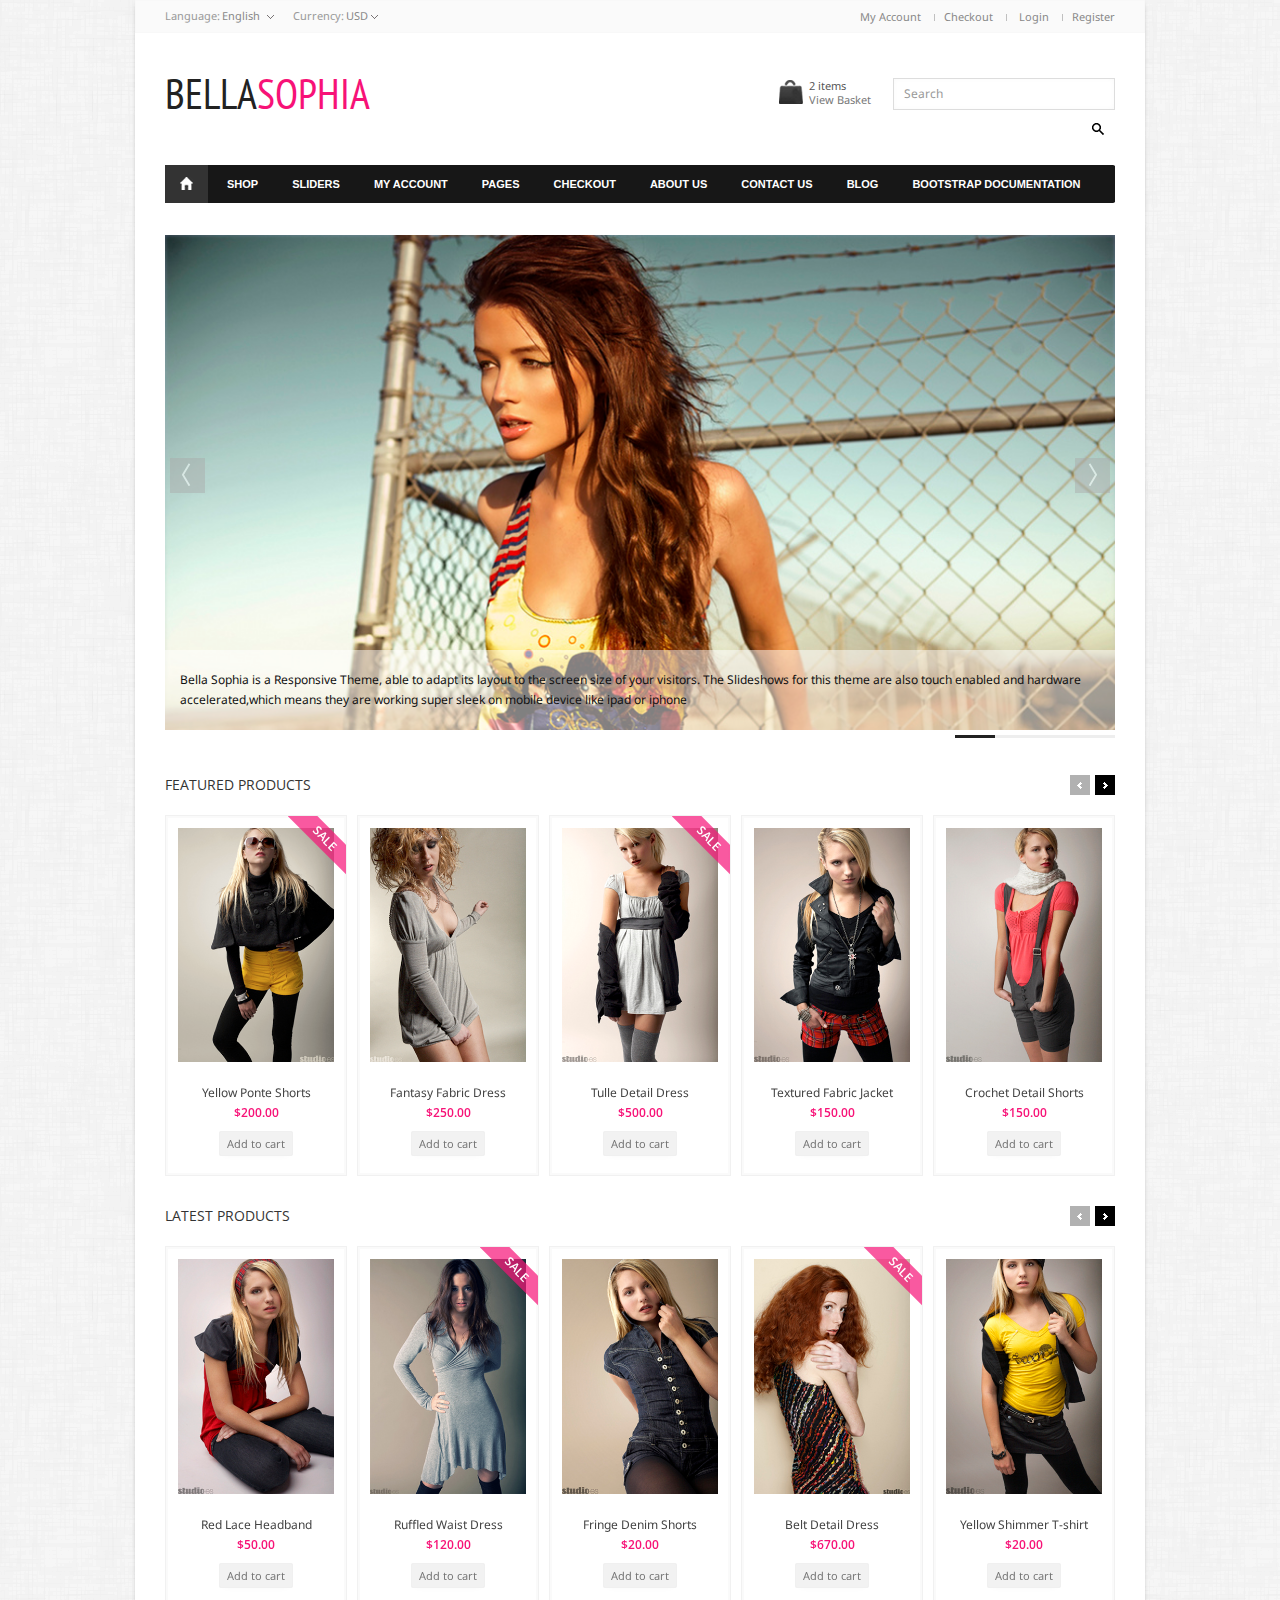
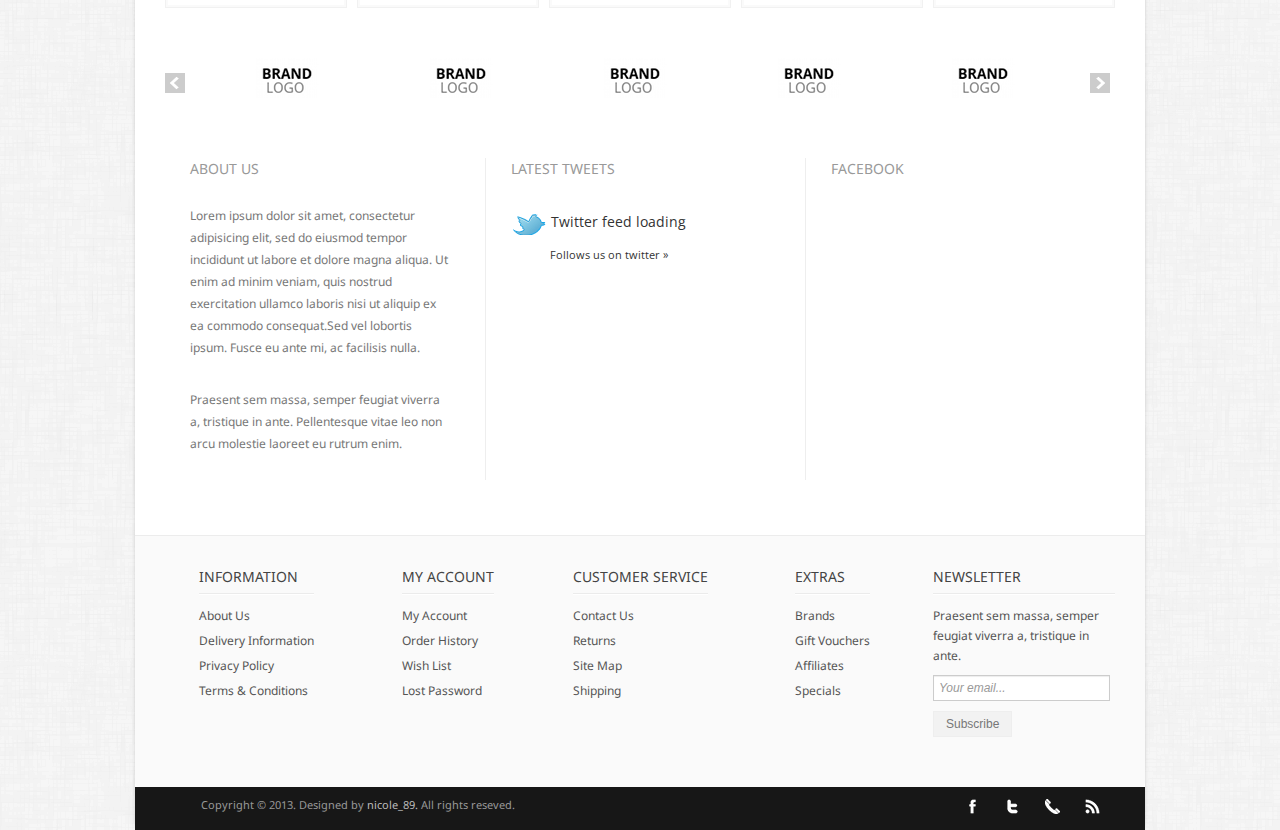
<file: estore/web-app/index.html>
<!doctype html>
<html>
    <head>
	    <meta http-equiv="content-type" content="text/html; charset=UTF-8">
		<meta name="viewport" content="width=device-width, initial-scale=1.0">
		<link rel="stylesheet" type="text/css" href="css/bootstrap.css">
		<link rel="stylesheet" type="text/css" href="css/style.css">
		<link rel="stylesheet" type="text/css" href="css/default.css">
		<link href='css/carousel.css' rel='stylesheet' type='text/css'/>
		<link href='css/flexslider_carousel.css' rel='stylesheet' type='text/css'/>
		<!--[if lt IE 9]>
			<link rel="stylesheet" type="text/css" href="css/ie.css">
		<![endif]-->
		<!-- script type="text/javascript" src="https://getfirebug.com/firebug-lite-debug.js"></script -->	
	    <title>Bella Sophia</title>
	</head>
<body>
	<div class="page-container container">
 			<div class="shop-links container">
				<div class="row">
					<!-- Top Left Div Starts-->
					<div class="span7">
						<!-- Language Div Starts-->
						<div class="language">
							<form enctype="multipart/form-data" method="post">
							<div id="dk_container_language_drop" class="dk_container dk_theme_default" >
								<span class="lang-color">Language:</span>
								<a class="dk_toggle" > 
									<span class="dk_label">English	</span>
								</a>
								<div class="dk_options">
									<ul class="dk_options_inner">
										<li class=""><a data-dk-dropdown-value="ro"> Romanian</a></li>
										<li class="dk_option_current"><a data-dk-dropdown-value="en"> English</a></li>
									</ul>
								</div>
							</div>
							<select id="language_drop" class="drop" title="Language" style="display: none;">
								<option value="ro"> Romanian</option>
								<option selected="selected" value="en"> English</option>
							</select>		
								<input type="hidden" value="" name="language_code">
								<input type="hidden" value="" name="redirect">
							</form>
						</div>
						<!-- Language Div Ends -->
						
						<!-- Currency Div Starts-->
						<div class="currency">
							<form enctype="multipart/form-data" method="post">
								<div id="dk_container_currency_drop" class="dk_container dk_theme_default">
									<span class="curen-color">Currency:</span>
									<a class="dk_toggle" >
									<span class="dk_label">USD</span></a>
									<div class="dk_options">
										<ul class="dk_options_inner">
											<li class=""><a data-dk-dropdown-value="EUR">€</a></li>
											<li class=""><a data-dk-dropdown-value="GBP">£</a></li>
											<li class="dk_option_current"><a data-dk-dropdown-value="USD">$</a></li>
										</ul>
									</div>
								</div>
								<select id="currency_drop" class="drop" title="Currency" style="display: none;">
									<option title="Euro" value="EUR">€</option>
									<option title="Pound Sterling" value="GBP">£</option>
									<option selected="selected" value="USD" title="US Dollar">$</option>
								</select>
								<input type="hidden" value="" name="currency_code">
								<input type="hidden" value="" name="redirect">
							</form>
						</div>					
						<!-- Currency Div Ends-->
					</div>
					<!-- Top Left Div Ends-->
					
					<!-- Top Right Div Starts-->
					<div class="span8">
						<div class="welcome">
							<a href="account.html">My Account</a> 
								<span class="separator-links">  </span><a href="checkout.html">Checkout</a>
								<span class="separator-links">  </span> <a href="account.html">Login</a> 
								<span class="separator-links">  </span><a href="account.html">Register</a>
						</div>
					</div>
					<!-- Top Right Div Ends-->
				</div>
			</div>
		
	<div class="container header">	
		<div class="row">
		    <div class="span9">
			    <div class="logo">
				    <a href="index.html">Bella<span>Sophia</span></a>
				</div>
			</div>
			<div class="span6 cart-search">
						<div class="cart dropdown">	
							<span class="image-bag"><img alt="cart empty" src="images/bag011.png"> </span>
							<a href="cart.html" class="dropdown-toggle" data-toggle="dropdown"><span class="cart-price">  2 items</span> <span class="view-basket">View Basket</span></a>
							<div class="cart-info dropdown-menu">
								<table class="table">
									<thead>
									</thead>
									<tbody>
										<tr>
											<td class="image"><img alt="IMAGE" src="products/cart3.jpg"></td>
											<td class="name"><a href="product.html">Dress</a></td>
											<td class="quantity">x&nbsp;1</td>
											<td class="total">$130.00</td>
											<td class="remove"><img src="images/remove-small.png" alt="Remove" title="Remove"></td>											
										</tr>
										<tr>
											<td class="image"><img alt="IMAGE" src="products/cart1.jpg"></td>
											<td class="name"><a href="product.html">Shorts</a></td>
											<td class="quantity">x&nbsp;2</td>
											<td class="total">$240.00</td>
											<td class="remove"><img src="images/remove-small.png" alt="Remove" title="Remove"></td>											
										</tr>
									</tbody>								
								</table>
							<div class="cart-total">
								<table>
									<tbody>
										<tr>
										<td><b>Sub-Total:</b></td>
										<td>$370.00</td>
										</tr>
										<tr>
										<td><b>Total:</b></td>
										<td>$370.00</td>
										</tr>
									</tbody>
								</table>
								<div class="checkout"><a href="cart.html">View Cart</a> | <a href="checkout.html">Checkout</a></div>
							</div>
							</div> 	
															
						</div>	
						<div id="search">
							<input type="text" placeholder="Search" name="filter_name">
							<div class="button-search"></div>
						</div>
			</div>
		</div>
		
	</div>

    <div class="container menu">
		<div class="row">
		    <div class="span15">
                <div class="navbar">
                    <div class="navbar-inner">
						<a class="btn btn-navbar" data-toggle="collapse" data-target=".navbar-responsive-collapse">
							<span class="icon-bar"></span>
							<span class="icon-bar"></span>
							<span class="icon-bar"></span>
						</a>
					<div class="nav-collapse collapse navbar-responsive-collapse">
                    <ul class="nav">		
						<li class="home"><a href="index.html"><img alt="home" src="images/home.png"></a></li>	
                        <li><a href="category.html">Shop</a></li>
						<li class="dropdown" ><a class="dropdown-toggle" data-toggle="dropdown" href="#">Sliders</a>
							<ul class="dropdown-menu">
								<li><a href="bootstrap-carousel.html">Bootstrap Carousel</a></li>
								<li><a href="elastic-slider.html">Elastic Slider</a></li>
								<li><a href="index.html">Nivo Slider</a></li>
								<li><a href="slice-box.html">Slicebox</a></li>
								<li><a href="flexslider.html">Flexslider</a></li>
							</ul>
						</li>
						<li><a href="account.html">My Account</a></li>
						<li class="dropdown" ><a class="dropdown-toggle" data-toggle="dropdown" href="#">Pages</a>
							<ul class="dropdown-menu">
								<li><a href="product.html">Product Page</a></li>
								<li><a href="blog-post.html">Blog Single Post </a></li>
								<li><a href="cart.html">Shopping Cart</a></li>
								<li><a href="site-map.html">Site Map</a></li>
								<li><a href="404.html">404 Error Page</a></li>
								<li><a href="forgot-password.html">Lost Password</a></li>
								<li><a href="search.html">Search</a></li>
							</ul>
						</li>						
						<li><a href="checkout.html">Checkout</a></li>
						<li><a href="about.html">About Us</a></li>
						<li><a href="contact.html">Contact Us</a></li>
						<li><a href="blog.html">Blog</a></li>
						<li><a href="docs/index.html">Bootstrap Documentation</a></li>
					</ul>
					</div><!-- /collapse -->
                    </div><!-- /navbar-inner -->
					</div><!-- /navbar -->
                </div><!-- /span -->
		</div><!-- /row -->
    </div>
	
    <div class="container">
		<div class="row">
		    <div class="span15">
			<div class="slideshow">
				<div class="slider-wrapper theme-default">
					<div id="slider" class="nivoSlider">
						<a href="#"><img src="images/slider_1.jpg" data-thumb="images/slider_1.jpg" alt="" title="Bella Sophia is a Responsive Theme, able to adapt its layout to the screen size of your visitors.
									The Slideshows for this theme are also touch enabled and hardware accelerated,which means they are working super sleek on mobile device like ipad or iphone " /></a>
						<img src="images/slider_2.jpg" data-thumb="images/slider_2.jpg" alt="" title="Bella Sophia is Fully Responsive eCommerce HTML Template based on Twitter Bootstrap. Bella Sophia contains 20+ HTML Files that can be use for fashion store, boutique, clothes store or similar websites" />
						<img src="images/slider_3.jpg" data-thumb="images/slider_3.jpg" alt="" title="#htmlcaption" />
						<img src="images/slider_4.jpg" data-thumb="images/slider_4.jpg" alt="" title="Bella Sophia is Fully Responsive eCommerce HTML Template based on Twitter Bootstrap. Bella Sophia contains 20+ HTML Files that can be use for fashion store, boutique, clothes store or similar websites" />
					</div>
					<div id="htmlcaption" class="nivo-html-caption">
						Bella Sophia comes with 5 homepage sliders: Elastic Slider, Nivo Slider, Slicebox, Flexslider and Bootstrap Carousel.
						Bella Sophia looks and works great on mobile phones, tables and desktop screens providing a better mobile shopping experience. 
					</div>
				</div>
			</div>
			</div>
		</div>
		
		
		<div class="row">
		    <div class="span15">
				<h2 class="box-heading">Featured Products</h2>
			</div>
	
		</div>
		
		<div class="row">	
		  <div class="flexslider_carousel featured_carousel">
          <ul class="slides">
            <li>
		    <div class="span3">
			<div class="product-border">
			    <div class="product">
					<div class="product_sale"><div>Sale</div></div>
				    <a href="product.html"><img alt="bag" src="products/belaprod.jpg"></a>
					<div class="name">
				    <a href="#">Yellow Ponte Shorts</a>
				    </div>
				    <div class="price">
				    <p>$200.00</p>
				    </div>
				    <div class="addcart">
						<a href="#">Add to cart</a>
					</div>
				</div>
			</div>
			</div>
 		    </li>
			
		    <li>
		    <div class="span3">
			<div class="product-border">
			    <div class="product">
				    <a href="product.html"><img alt="cream" src="products/belaprod1.jpg"></a>
				    <div class="name">
				    <a href="#">Fantasy Fabric Dress</a>
				    </div>
				    <div class="price">
				    <p>$250.00</p>
				    </div>	
				    <div class="addcart">
						<a href="#">Add to cart</a>
					</div>
				</div>	
			</div>
			</div>	
 		    </li>
			
		    <li>
		    <div class="span3">
			<div class="product-border">
			    <div class="product">
					<div class="product_sale"><div>Sale</div></div>
				    <a href="product.html"><img alt="bag1" src="products/belaprod2.jpg"></a>
					<div class="name">
				    <a href="#">Tulle Detail Dress</a>
				    </div>
				    <div class="price">
				    <p>$500.00</p>
				    </div>
				    <div class="addcart">
						<a href="#">Add to cart</a>
					</div>
				</div>	
			</div>
			</div>	
 		    </li>
			
		    <li>
		    <div class="span3">
			<div class="product-border">
			    <div class="product">
				    <a href="product.html"><img alt="tablet" src="products/belaprod3.jpg"></a>
				    <div class="name">
				    <a href="#">Textured Fabric Jacket</a>
				    </div>
				    <div class="price">
				    <p>$150.00</p>
				    </div>
				    <div class="addcart">
						<a href="#">Add to cart</a>
					</div>
				</div>	
			</div>	
			</div>
 		    </li>
			
		    <li>
			<div class="span3">
			<div class="product-border">
			    <div class="product">
				    <a href="product.html"><img alt="tablet" src="products/belaprod8.jpg"></a>
				    <div class="name">
				    <a href="#"> Crochet Detail Shorts</a>
				    </div>
				    <div class="price">
				    <p>$150.00</p>
				    </div>
				    <div class="addcart">
						<a href="#">Add to cart</a>
					</div>
				</div>	
			</div>
			</div>		
 		    </li>
 		    

            <li>
		    <div class="span3">
			<div class="product-border">
			    <div class="product">
				    <a href="product.html"><img alt="headphones" src="products/belaprod5.jpg"></a>
				    <div class="name">
				    <a href="#">Red Lace Headband</a>
				    </div>
				    <div class="price">
				    <p>$50.00</p>
				    </div>	
				    <div class="addcart">
						<a href="#">Add to cart</a>
					</div>	
				</div>
			</div>
			</div>
 		    </li>
			
		    <li>
		    <div class="span3">
			<div class="product-border">
			    <div class="product">
					<div class="product_sale"><div>Sale</div></div>
				    <a href="product.html"><img alt="bag2" src="products/belaprod6.jpg"></a>
				    <div class="name">
				    <a href="#">Ruffled Waist Dress</a>
				    </div>
				    <div class="price">
				    <p>$120.00</p>
				    </div>	
				    <div class="addcart">
						<a href="#">Add to cart</a>
					</div>
				</div>			
			</div>	
			</div>		
 		    </li>
			
		    <li>
		    <div class="span3">
			<div class="product-border">
			    <div class="product">
				    <a href="product.html"><img alt="cream" src="products/belaprod7.jpg"></a>
				    <div class="name">
				    <a href="#">Fringe Denim Shorts</a>
				    </div>
				    <div class="price">
				    <p>$20.00</p>
				    </div>
				    <div class="addcart">
						<a href="#">Add to cart</a>
					</div>
				</div>			
			</div>
			</div>		
 		    </li>
			
		    <li>
		    <div class="span3">
			<div class="product-border">
			    <div class="product">
					<div class="product_sale"><div>Sale</div></div>
				    <a href="product.html"><img alt="watch" src="products/belaprod4.jpg"></a>
				    <div class="name">
				    <a href="#">Belt Detail Dress</a>
				    </div>
				    <div class="price">
				    <p>$670.00</p>
				    </div>	
				    <div class="addcart">
						<a href="#">Add to cart</a>
					</div>
				</div>				
			</div>
			</div>
 		    </li>
			
		    <li>
			<div class="span3">
			<div class="product-border">
			    <div class="product">
				    <a href="product.html"><img alt="cream" src="products/belaprod9.jpg"></a>
				    <div class="name">
				    <a href="#">Yellow  Shimmer T-shirt</a>
				    </div>
				    <div class="price">
				    <p>$20.00</p>
				    </div>
				    <div class="addcart">
						<a href="#">Add to cart</a>
					</div>
				</div>			
			</div>	
			</div>		
 		    </li>
 		    </ul>
 		 </div> 
		</div>
		
		<div class="row latest">
		    <div class="span15">
				<h2 class="box-heading">Latest Products</h2>
			</div>	
		</div>	

		<div class="row">	
		  <div class="flexslider_carousel featured_carousel">
          <ul class="slides">
          
            <li>
		    <div class="span3">
			<div class="product-border">
			    <div class="product">
				    <a href="product.html"><img alt="headphones" src="products/belaprod5.jpg"></a>
				    <div class="name">
				    <a href="#">Red Lace Headband</a>
				    </div>
				    <div class="price">
				    <p>$50.00</p>
				    </div>	
				    <div class="addcart">
						<a href="#">Add to cart</a>
					</div>	
				</div>
			</div>
			</div>
 		    </li>
			
		    <li>
		    <div class="span3">
			<div class="product-border">
			    <div class="product">
					<div class="product_sale"><div>Sale</div></div>
				    <a href="product.html"><img alt="bag2" src="products/belaprod6.jpg"></a>
				    <div class="name">
				    <a href="#">Ruffled Waist Dress</a>
				    </div>
				    <div class="price">
				    <p>$120.00</p>
				    </div>	
				    <div class="addcart">
						<a href="#">Add to cart</a>
					</div>
				</div>			
			</div>	
			</div>		
 		    </li>
			
		    <li>
		    <div class="span3">
			<div class="product-border">
			    <div class="product">
				    <a href="product.html"><img alt="cream" src="products/belaprod7.jpg"></a>
				    <div class="name">
				    <a href="#">Fringe Denim Shorts</a>
				    </div>
				    <div class="price">
				    <p>$20.00</p>
				    </div>
				    <div class="addcart">
						<a href="#">Add to cart</a>
					</div>
				</div>			
			</div>
			</div>		
 		    </li>
			
		    <li>
		    <div class="span3">
			<div class="product-border">
			    <div class="product">
					<div class="product_sale"><div>Sale</div></div>
				    <a href="product.html"><img alt="watch" src="products/belaprod4.jpg"></a>
				    <div class="name">
				    <a href="#">Belt Detail Dress</a>
				    </div>
				    <div class="price">
				    <p>$670.00</p>
				    </div>	
				    <div class="addcart">
						<a href="#">Add to cart</a>
					</div>
				</div>				
			</div>
			</div>
 		    </li>
			
		    <li>
			<div class="span3">
			<div class="product-border">
			    <div class="product">
				    <a href="product.html"><img alt="cream" src="products/belaprod9.jpg"></a>
				    <div class="name">
				    <a href="#">Yellow  Shimmer T-shirt</a>
				    </div>
				    <div class="price">
				    <p>$20.00</p>
				    </div>
				    <div class="addcart">
						<a href="#">Add to cart</a>
					</div>
				</div>			
			</div>	
			</div>		
 		    </li>
 		    
 		    <li>
		    <div class="span3">
			<div class="product-border">
			    <div class="product">
					<div class="product_sale"><div>Sale</div></div>
				    <a href="product.html"><img alt="bag" src="products/belaprod.jpg"></a>
					<div class="name">
				    <a href="#">Yellow Ponte Shorts</a>
				    </div>
				    <div class="price">
				    <p>$200.00</p>
				    </div>
				    <div class="addcart">
						<a href="#">Add to cart</a>
					</div>
				</div>
			</div>
			</div>
 		    </li>
			
		    <li>
		    <div class="span3">
			<div class="product-border">
			    <div class="product">
				    <a href="product.html"><img alt="cream" src="products/belaprod1.jpg"></a>
				    <div class="name">
				    <a href="#">Fantasy Fabric Dress</a>
				    </div>
				    <div class="price">
				    <p>$250.00</p>
				    </div>	
				    <div class="addcart">
						<a href="#">Add to cart</a>
					</div>
				</div>	
			</div>
			</div>	
 		    </li>
			
		    <li>
		    <div class="span3">
			<div class="product-border">
			    <div class="product">
					<div class="product_sale"><div>Sale</div></div>
				    <a href="product.html"><img alt="bag1" src="products/belaprod2.jpg"></a>
					<div class="name">
				    <a href="#">Tulle Detail Dress</a>
				    </div>
				    <div class="price">
				    <p>$500.00</p>
				    </div>
				    <div class="addcart">
						<a href="#">Add to cart</a>
					</div>
				</div>	
			</div>
			</div>	
 		    </li>
			
		    <li>
		    <div class="span3">
			<div class="product-border">
			    <div class="product">
				    <a href="product.html"><img alt="tablet" src="products/belaprod3.jpg"></a>
				    <div class="name">
				    <a href="#">Textured Fabric Jacket</a>
				    </div>
				    <div class="price">
				    <p>$150.00</p>
				    </div>
				    <div class="addcart">
						<a href="#">Add to cart</a>
					</div>
				</div>	
			</div>	
			</div>
 		    </li>
			
		    <li>
			<div class="span3">
			<div class="product-border">
			    <div class="product">
				    <a href="product.html"><img alt="tablet" src="products/belaprod8.jpg"></a>
				    <div class="name">
				    <a href="#"> Crochet Detail Shorts</a>
				    </div>
				    <div class="price">
				    <p>$150.00</p>
				    </div>
				    <div class="addcart">
						<a href="#">Add to cart</a>
					</div>
				</div>	
			</div>
			</div>		
 		    </li>
 		    </ul>
 		 </div> 
		</div>

		
		<div class="row">
		    <div class="span15">
				<ul class="jcarousel">
					<li><a href="#"><img src="images/brand.png" alt="Chanel" title="Chanel" /></a></li>
					<li><a href="#"><img src="images/brand.png" alt="Jack Spade" title="Jack Spade" /></a></li>
					<li><a href="#"><img src="images/brand.png" alt="Versace" title="Versace" /></a></li>
					<li><a href="#"><img src="images/brand.png" alt="Mango" title="Mango" /></a></li>
					<li><a href="#"><img src="images/brand.png" alt="Missoni" title="Missoni" /></a></li>
					<li><a href="#"><img src="images/brand.png" alt="Zara" title="Zara" /></a></li>
			   </ul>
                
			</div>
		</div>
	</div>		
	
	<div class="social-band container">
			<div class="row">
				<div class="span5">
					<div class="social-about">
						<h3>About Us</h3>
						<div>
							<p>Lorem ipsum dolor sit amet, consectetur adipisicing elit, sed do eiusmod tempor 
							incididunt ut labore et dolore magna aliqua. Ut enim ad minim veniam, quis nostrud 
							exercitation ullamco laboris nisi ut aliquip ex ea commodo consequat.Sed vel lobortis ipsum. Fusce eu ante mi,
							 ac facilisis nulla. </p>
							 <br>
							 <p>Praesent sem massa, semper feugiat viverra a, tristique in ante. Pellentesque vitae leo
							  non arcu molestie laoreet eu rutrum enim. </p>
						</div>
					</div>
				</div>
				<div class="span5">
					<div class="social-twitter">
						<h3>Latest Tweets</h3>
							<div>
								<ul id="twitter_update_list"><li>Twitter feed loading</li></ul>			
								<script type="text/javascript" src="http://twitter.com/javascripts/blogger.js"></script>
								<script type="text/javascript" src="http://api.twitter.com/1/statuses/user_timeline/NicoleThemes.json?callback=twitterCallback2&amp;count=3"></script>			
								<a id="twitter_follow" href="http://twitter.com/#!/NicoleThemes" >Follows us on twitter  » </a>
						</div>
					</div>
				</div>
								
				<div class="span5">
					<div class="social-facebook">
						<h3>Facebook</h3>
							<div>
								<div id="fb-root"></div>
								<script>(function(d, s, id) {
								var js, fjs = d.getElementsByTagName(s)[0];
								if (d.getElementById(id)) return;
								js = d.createElement(s); js.id = id;
								js.src = "//connect.facebook.net/en_US/all.js#xfbml=1";
								fjs.parentNode.insertBefore(js, fjs);
								}(document, 'script', 'facebook-jssdk'));</script>
								<div class="fb-like-box" data-href="http://www.facebook.com/201498429982413" data-width="250" data-color-scheme="light"  data-show-faces="true" data-stream="false" data-header="false" data-border-color="#fff"></div>
							</div>		
					</div>
				</div>
				

			</div>
	</div>
		
	<div class="footer container">
		    <div class="row"> 
		        <div class="span3">
					<div>
			        <h3>Information</h3>
				        <ul>
					        <li><a href="about.html">About Us</a></li>
						    <li><a href="#">Delivery Information</a></li>
						    <li><a href="#">Privacy Policy</a></li>
						    <li><a href="#">Terms & Conditions</a></li>
					    </ul>
					  </div>
				</div>
		        <div class="span3">
					<div>
			        <h3>My Account</h3>
				        <ul>
					        <li><a href="account.html">My Account</a></li>
						    <li><a href="#">Order History</a></li>
						    <li><a href="#">Wish List</a></li>
							<li><a href="forgot-password.html">Lost Password</a></li>
				        </ul>
					  </div>
				</div>	
				 <div class="span3">
					<div>
			        <h3>Customer Service</h3>
				        <ul>
					        <li><a href="contact.html">Contact Us</a></li>
						    <li><a href="#">Returns</a></li>
						    <li><a href="#">Site Map</a></li>
							<li><a href="#">Shipping</a></li>
				        </ul>	
					  </div>
				</div>	  	  				
				<div class="span3">
					<div>
			        <h3>Extras</h3>
				        <ul>
					        <li><a href="#">Brands</a></li>
						    <li><a href="#">Gift Vouchers</a></li>
						    <li><a href="#">Affiliates</a></li>
						    <li><a href="#">Specials</a></li>
				        </ul>
					  </div>
				</div>
				<div class="span3">
					<div>
			        <h3>Newsletter</h3>
				        <ul>
					        <li><a href="#"> Praesent sem massa, semper feugiat viverra a, tristique in ante.</a></li>
						    <li>
								<div class="newsletter">
									<input type="text" placeholder="Your email..." name="filter_name">
									<button class="button" title="Subscribe" type="submit"><span>Subscribe</span></button>
								</div>
							</li>
				        </ul>	
					  </div>
				</div>						
		    </div>	
			
			
		</div>
		
		<div class="powered container">
		    <div class="row">
			    <div class="span8">
		            <p class="powered-text">Copyright © 2013. Designed by 
		            <a href="http://www.nicolette.ro/">nicole_89.</a> All rights reseved.</p>
		          </div>
		          <div class="span7">
		            <ul class="social-network">
					    <li><a href="#"><span><img alt="phone" src="images/facebook.png"></span></a></li>
						<li><a href="#"><span><img alt="facebook" src="images/twitter.png"></span></a></li>
						<li><a href="#"><span><img alt="twitter" src="images/phone.png"></span></a></li>
						<li><a href="#"><span><img alt="rss" src="images/rss.png"></span></a></li>
						
		            </ul>
		        </div>				
		    </div>
			</div>
			
			<div id="scroll_top"><a href="http://nicolette.ro/"></a></div>
	</div>
	
	<link href='http://fonts.googleapis.com/css?family=PT+Sans+Narrow|Open+Sans:200,300,400,600,700|Droid+Sans|Pontano+Sans' rel='stylesheet' type='text/css'/>
	<script language="javascript" type="text/javascript" src="https://ajax.googleapis.com/ajax/libs/jquery/1.8.3/jquery.min.js"></script>
	<script>window.jQuery || document.write("<script src='js/jquery-1.8.3.min.js'><\/script>")</script>
	<script language="javascript" type="text/javascript" src="js/bootstrap.min.js"></script>
	<script language="javascript" type="text/javascript" src="js/jquery.jcarousel.min.js"></script>
	<script language="javascript" type="text/javascript" src="js/nicole-shop-html.js"></script>
	<script language="javascript" type="text/javascript" src="js/jquery.flexslider.js"></script>
	<link rel="stylesheet" type="text/css" href="css/nivo-slider.css">
	<link rel="stylesheet" type="text/css" href="css/slideshow.css">
	<script language="javascript" type="text/javascript" src="js/jquery.nivo.slider.js"></script>
	<script language="javascript" type="text/javascript" src="js/jquery.dropkick-1.0.0.js"></script>
	<link href='css/dropkick.css' rel='stylesheet' type='text/css'/>
	<script>
	jQuery(document).ready(function() 
	{
		$('.dropdown-toggle').dropdown();
		$('.carousel').carousel();
		
		$('.jcarousel').jcarousel({
		vertical: false,
		wrap: 'circular',
		visible: 5,
		scroll: 3});
	});

		$(window).load(function() {
			$('#slider').nivoSlider();
			
		});

	</script>	



	<script>
	jQuery('.featured_carousel').flexslider({
		animationLoop: false,
		animation:"slide",
		easing:"",
		direction:"horizontal",
		startAt:0,
		initDelay:0,
		slideshowSpeed:7000,
		animationSpeed:600,
		prevText:"Previous",
		nextText:"Next",
		pauseText:"Pause",
		playText:"Play",
		pausePlay:false,
		controlNav:false,
		slideshow:false,
		animationLoop:false,
		randomize:false,
		smoothHeight:false,
		useCSS:true,
		pauseOnHover:true,
		pauseOnAction:true,
		touch:true,
		video:false,
		mousewheel:false,
		keyboard:false,
		minItems: 2,
		itemWidth: 192,
		maxItems: 5,
	});
	</script>

	<script type="text/javascript">

	  var _gaq = _gaq || [];
	  _gaq.push(['_setAccount', 'UA-34009911-6']);
	  _gaq.push(['_trackPageview']);

	  (function() {
		var ga = document.createElement('script'); ga.type = 'text/javascript'; ga.async = true;
		ga.src = ('https:' == document.location.protocol ? 'https://ssl' : 'http://www') + '.google-analytics.com/ga.js';
		var s = document.getElementsByTagName('script')[0]; s.parentNode.insertBefore(ga, s);
	  })();

	</script>


</body>
</html>
</file>
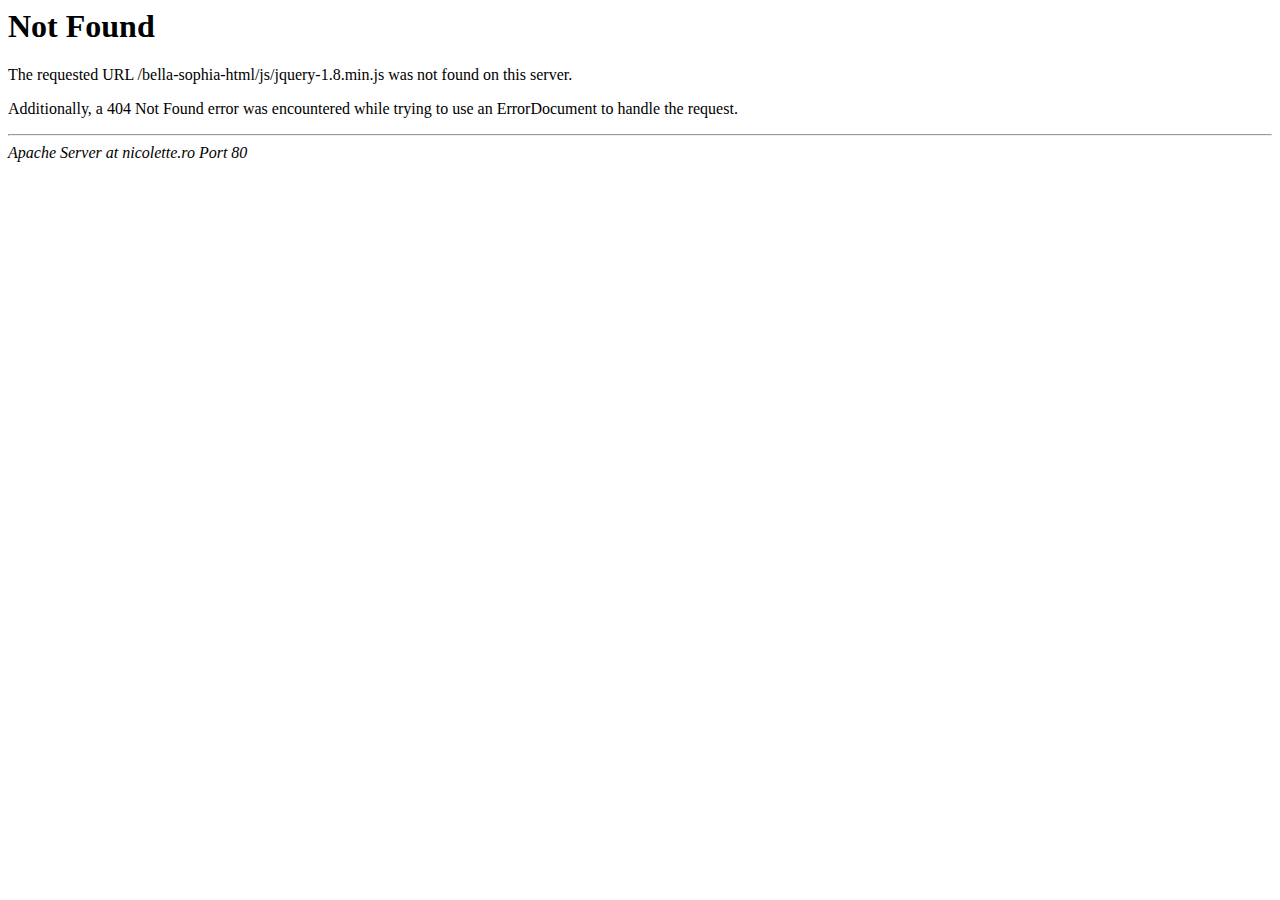
<file: estore/web-app/js/jquery-1.8.min.html>
<!DOCTYPE HTML PUBLIC "-//IETF//DTD HTML 2.0//EN">
<html><head>
<title>404 Not Found</title>
</head><body>
<h1>Not Found</h1>
<p>The requested URL /bella-sophia-html/js/jquery-1.8.min.js was not found on this server.</p>
<p>Additionally, a 404 Not Found
error was encountered while trying to use an ErrorDocument to handle the request.</p>
<hr>
<address>Apache Server at nicolette.ro Port 80</address>
</body></html>
</file>
<file: estore/web-app/css/style.css>
body
{
    font-family: 'Open Sans', sans-serif;
}

.container
{
	background:#fff;
	padding:0px 30px 30px;
}
a 
{
   font-size:12px;
   color:#777;
}
ul, ol
{
	list-style:none;
}
.page-container
{
    margin: 0px auto;
    padding: 0;
	border-radius: 5px 5px 5px 5px;
	box-shadow:0 0 7px -5px #000000;
}
body
{
    background-image:url("../images/furley_bg.png");
}

img
{
	max-width:100%;
}
.header
{
	padding-top:45px;
	padding-bottom:20px;
}
.navbar-inner
{
	background:#fff;
	background-image:none;
	border-color: #fff;
	border-left: medium none #fff;
	border-right: medium none #fff;
	border-style: solid none;
	border-width: 1px medium;
	border-radius:0px;
	box-shadow:none;
	padding:0px;
}


@media (min-width: 1000px)
{
	.respond input[type="text"], .respond label,.respond textarea
	{
		width:300px;
	}
	
	
	.menu
	{
		/*width:100%;*/
	}
	
	.menu .row
	{
		margin:0px;
	}
	
	.menu .navbar .nav
	{
	margin-left:-10px;
    border-style: solid none;
    border-width: 1px medium;
    border-left:1px solid #333;
    font-family: 'Open Sans',Helvetica,Arial,sans-serif;
	color:#fff;
	background: #171717; 
	-webkit-border-radius: 2px;
	-moz-border-radius: 2px;
	border-radius: 2px;
	-moz-background-clip: padding;
	-webkit-background-clip: padding-box;
	background-clip: padding-box;
	border-left:none;
	}
	.menu .row, 
	.menu .row .span15,
	.powered .row
	{
		/*margin:0px;
		width:100%;*/
	}
	
	.page-container
	{
		display:table;
	}
	/*.menu, .footer, .powered
	{
		padding:0px;
	}
	.footer
	{
		display:table;
		padding:30px 0px;
	}
	.powered
	{
		padding:30px 0px;
	}
	.footer .row
	{
		display:table-row;
		margin:0px;
	}*/

	.footer .span3 div
	{
		display:table;
		margin:0px auto;
	}
	
	
	.order-notes textarea
	{
		width:440px;
	}
	/*navbar*/ 
	.navbar
	{
		margin-bottom:0px;
	}
	.navbar .navbar-inner a
	{
		color:#555;
		font-size:18px;
		font-family: 'Open Sans', sans-serif;
		padding:10px 25px;
		line-height:24px
	}
	.navbar .brand:hover
	{
		background:none repeat scroll 0 0 rgba(42, 127, 211, 0.4);
		color:#fff;
		text-shadow:none;
	}

	.navbar .nav > li 
	{
		padding:5px 7px 5px;
	}

	.navbar .nav > li > a
	{
	   padding:4px 8px;
	   line-height:20px;
	   color:#fff;
	   font-size:11px;
	   text-transform:uppercase;
	   font-weight:600;
	   font-family: arial, sans-serif;
	   text-shadow:none;
	   transition:all 0.2s ease 0s;
	}
	.navbar .nav .home
	{
		background:#333;
	}
	.navbar .nav > li 
	{
		/*border-left:1px solid #333333;
		box-shadow:1px 0 0 0 rgba(255, 255, 255, 0.12) inset;*/
	}
	.nav-collapse 
	{
		margin-left:0px;
	}
	.navbar .nav > li:first-child
	{
		border: medium none;
		box-shadow: none;
	}


	.navbar .nav li.dropdown.open > .dropdown-toggle, .navbar .nav li.dropdown.active > .dropdown-toggle, .navbar .nav li.dropdown.open.active > .dropdown-toggle
	{
		background:#fff;
	}

	.nav > li > a
	{
		outline:none;
	}

	.nav > li > a:hover
	{
		background-color:inherit;
	}

	.navbar .nav > li:hover
	{
		background:rgba(247,18,119,0.9);
		text-shadow:none;
		color:#fff;
	}

	.navbar .nav > li:hover a
	{
		color:#fff;
		text-shadow:none;
	}

	.navbar .nav 
	{
		float:none;
	}
	.navbar .nav > li
	{
		float:none;
		display:inline-block;
	}
	.nav > li > a > img
	{
		margin-top:-3px;
	}
	.dropdown:hover .dropdown-menu
	{
		display:block;
	}

	.dropdown-menu
	{
		margin:0px;
		z-index:9999999;
		border-radius:0px;
	}

	ul.nav li.dropdown:hover ul.dropdown-menu{
		display: block;    
	}

	a.menu:after, .dropdown-toggle:after {
		content: none;
	}

/*end navbar*/ 

}
	


ul,ol
{
    margin:0px; 
}

.nav-tabs > li > a
{
	border-radius:0px;
}

.logo
{
    display:inline-block;
}
.logo a
{
    color:#222;
	font-size:42px;
	line-height:32px;
	font-family: 'PT Sans Narrow',sans-serif;
	text-transform:uppercase;
}
.logo span 
{
	color:#F71277;
}
.logo a:hover
{
    text-decoration:none;
}
.welcome
{
    display:block;
	text-align:right;
	font-size:12px ;
	line-height:33px;
	color:#555;
	font-family: 'Droid Sans', sans-serif;
}

.welcome a 
{
    font-size:11px;
	color:#888;
	font-family: 'Droid Sans', sans-serif;
}
.welcome a:hover
{
    text-decoration:none;
	color:#F53D8E;
}
.welcome .separator-links
{
	background:url("../images/separator.png") no-repeat scroll 50% 50% transparent;
	width:20px;
	height:10px;
	display:inline-block;
	vertical-align:middle;
}
.cart-search
{
	text-align:right;
}
.cart.dropdown
{
    display:inline-block;
	line-height:12px;
	margin-right:15px;
	margin-top:2px;
	text-align:left;
}
.cart.dropdown .view-basket
{
	display:block;
	margin-top:2px;
	font-size:11px; 
	color:#777;
}
.image-bag
{
	display:inline-block;
	vertical-align:top;
	margin-right:2px;
}
.cart a 
{
    color:#555;
    display:inline-block;
	font-size:11px;
	font-weight:400;
	font-family: 'Droid Sans', sans-serif;
}
.cart a:hover
{
    text-decoration:none;
}
.cart .checkout
{
	color:#999;
}
.cart .checkout a 
{
	font-size:11px;
	color:#555;
	font-weight:normal;
}
.shop-links
{
	background:#fafafa;
	box-shadow:0 0 2px rgba(0, 0, 0, 0.03) inset;
	padding-bottom:0px;
	padding-top:0px;
}
.currency
{
	display:inline-block;
	margin-left:15px;

}
.language
{
	display:inline-block;
}
#search
{
	display:inline-block;
	vertical-align:top;
}
#search input
{
	background:#fff;
	border:1px solid #ddd;
	padding:5px 10px;
	color:#777;
	font-family: 'Droid Sans', sans-serif;
	font-size:12px;
	width:200px;
	display:inline-block;
	transition: border-color 0.5s ease 0s;  
	box-shadow:0 0 5px 0 #f9f9f9 inset;
}
#search input:focus
{
	border:1px solid #aaa;
	box-shadow:0 0 8px -6px #eee inset;
}
#search button 
{
    margin-top:-10px;
	height:32px;
}
.button-search
{
    background: url("../images/search1.png") no-repeat scroll center center transparent;
    cursor: pointer;
	display:inline-block;
    height: 18px;
    width: 35px;
	margin-left:-36px;
}
.nav-collapse.collapse
{
	z-index:999999;
}
.carousel
{
	margin-bottom:30px;
}
.carousel-control
{
	line-height:23px;
}
#myCarousel .carousel-control
{
	background:#000;
	border:3px solid #000;	
}
.carousel-caption h4
{
	font-weight:400;
	font-size:18px;
}
.carousel-caption p
{
	font-size:13px ;
}
.carousel-control
{
	font-size:50px;
	height:35px;
	width:35px;
	border-radius:0px;
}
h2
{
    font-size:22px;
    font-weight:400;
    color:#333;
	font-family:'Droid Sans',sans-serif;
}
h2.box-heading
{
	color:#333;
	font-family:'Open Sans',sans-serif;
	font-size:14px;
	text-transform:uppercase;
	font-weight:400;
}
.latest
{
	margin-top:10px;
}
.carousel-brand
{
	margin-top:40px;
	margin-bottom:30px;
}
.product
{
	border:2px solid #fafafa;
}
.product-border
{
	border:1px solid #F1F1F1;
	overflow:hidden;
	position:relative;
}
.product:hover 
{
    opacity: 0.9;
    transition: all 0.5s ease 0s;
}
.product > a
{
	display:block;
	padding:10px;
}
.product .wishlist , .product .compare 
{
	display:inline-block;
	font-size:11px;
	color:#888;
	padding-left:18px;
	visibility:hidden;
	margin-left:20px;
}
.product-filter
{
	background:#fafafa;
	border:1px solid #eee;
	border-radius:2px;
	margin-bottom:20px;
	padding:10px;
}
.product-compare a
{
	font-size:11px;
	color:#444;
	font-weight:400;
}
.product-compare a:hover
{
	text-decoration:none;
	color:#222;
}
.sort-show
{
	float:right;
}
.sort-show b
{
	font-size:11px;
	color:#444;
	margin-left:10px;
	font-weight:400;
}
.sort-show select
{
	background:#eee;
	border:1px solid #ccc;
	height:23px;
	padding:2px;
	width:110px;
	margin-bottom:0px;
	border-radius:3px;
	color:#555;
	font-size:11px;
	
}
.wishlist a, .compare a
{
	font-size:11px;
	color:#888;
}
.wishlist a:hover, .compare a:hover
{
	text-decoration:none;
	color:#2A7FD3;
}
.product:hover .wishlist, .product:hover .compare
{
	visibility:visible;
}
.product .wishlist
{
	background:url("../images/favorite.png") left center no-repeat;
}
.product .compare
{
	background:url("../images/compare.png") left center no-repeat;
}
.product_sale 
{
	 background:#F71277;
	 background: none repeat scroll 0 0 rgba(247,18,119, 0.7);
	 color: #FFFFFF;
	 font-size: 12px;
	 font-weight: 600;
	 padding: 2px 12px;
	 position: absolute;
	 line-height:17px;
	 text-transform: uppercase;
	 margin-left: 115px;
	 margin-top: 10px;
	 padding: 2px 12px;
	 text-align: center;
	 transform: rotate(45deg);
	 transform:rotate(45deg);
	-ms-transform:rotate(45deg); /* IE 9 */
	-moz-transform:rotate(45deg); /* Firefox */
	-webkit-transform:rotate(45deg); /* Safari and Chrome */
	-o-transform:rotate(45deg); /* Opera */
	 width: 60px;
	 z-index:0;
}

.product .name
{
    text-align:center;
	margin-top:10px;
}
.product .name a 
{
	font-weight:400;
	color:#444;
    font-family:'Droid Sans',sans-serif;
	font-size:12px;
}
.product .name a:hover
{
    color:#F53D8E;
	text-decoration:none;
}
.product .price
{
    text-align:center;
}
.product .price p  
{
   font-size:12px;
   color:#F71277;
   font-weight:600;
   font-family:'Open Sans',sans-serif;
}
.product .addcart 
{
    text-align:center;
	margin-bottom:20px;
	/*visibility:hidden;*/
}
.product:hover .addcart
{
	visibility:visible;
}
.product .addcart a 
{
	padding:4px 7px;
	color:#777;
	line-height:18px;
	border-radius:2px;
	font-family:'Droid Sans',sans-serif;
	font-size:11px;
	border:1px solid #f0f0f0;
	background: #f2f2f2; 
	box-shadow:0 1px 5px -4px #eee;
	-moz-box-shadow:0 1px 5px -4px #eee;
	box-shadow:0 1px 5px -4px #eee;
   -webkit-box-shadow: 0 3px 9px -6px #eee;
   transition:all 0.3s ease 0s;
}
.product .addcart a:hover
{
 	color:#fff;
	text-decoration:none;
	background: #F53D8E;
    text-shadow:none;
    border:1px solid #F53D8E;
}
.image-additional
{
	margin:20px 0px;
}

.image-additional a 
{
  border: 1px solid #EEEEEE;
  display: inline-block;
  padding:5px;
  margin-right:5px;
}
.social-band
{
	background:#fff;
}
.social-band h3
{
	color:#999;
	font-size:14px;
	font-weight:400;
	text-transform:uppercase;
	font-family:'Droid Sans',sans-serif;
	padding:0 25px;
	margin-top:10px;
}
.social-about > div, .social-twitter > div, .social-facebook > div
{
	margin:25px;
	height:275px;
}
.social-about p 
{
	color:#777;
	font-size:12px;
	font-weight:400;
	line-height:22px;
	font-family:'Droid Sans',sans-serif;
}
.social-twitter span
{
	font-size:12px;
	color:#333;
	font-weight:400;
	font-family:'Droid Sans',sans-serif;
}
.social-twitter, .social-facebook
{
	border-left:1px solid #eee;
}
#twitter_update_list li
{
	background:url("../images/tweet.png") no-repeat scroll left top transparent;
	padding:7px 0 3px 40px;
	margin-right:20px;
}
#twitter_update_list li a 
{
	text-decoration:none;
	color:#999;
	font-size:11px!important;
	border-bottom:1px solid #f5f5f5;
	display:block;
}
#twitter_update_list li a:hover
{
	color:#333;
}
#twitter_follow
{
	display:block;
	font-size:11px;
	color:#333;
	margin-left:39px;
	margin-top:10px;
}
#twitter_follow:hover
{
	color:#F71277;
	text-decoration:none;
}
.footer
{
    padding-top:30px;
    padding-bottom:50px;
	border-left:none;
	border-right:none;
	border-bottom:none;
	background-color: #FAFAFA;
	-webkit-border-radius: 0 0 5px 5px;
	-moz-border-radius: 0 0 5px 5px;
	border-radius: 0 0 5px 5px;
	border-top:1px solid #ECECEC;
}
.footer .span2 > div
{
	margin-bottom:10px;
}
.footer h3
{
    font-size:14px;
	color:#444;
	font-family:'Droid Sans',sans-serif;
	font-weight:400;
	text-transform:uppercase;
	margin-top:0px;
	margin-bottom:0px;
	padding-bottom:5px;
	border-bottom:1px solid #EBEBEB;
}
.footer ul 
{
    list-style:none;
    padding-top:5px;
    border-top:1px solid #fff;
}
.footer li 
{
    padding-top:5px;
}
.footer a 
{
	color:#555;
	font-size:12px;
	font-weight:400;
	line-height:18px;
	font-family:'Droid Sans',sans-serif;
}
.footer a:hover
{
    color:#F71277;
	text-decoration:none;
}
.newsletter .button
{
	background:#F2F2F2;
	border:1px solid #eee;
	display:inline-block;
	padding:2px 12px;
	color:#777;
	font-size:12px;
}
.newsletter .button:hover 
{
	background:#F71277;
	color:#fff;
	border:1px solid #F71277;
}
.newsletter input
{
	width:165px;
	height:16px;
	padding:4px 5px;
	margin-top:5px;
	font-style:italic;
}
.powered
{
	background:#171717;
    color:#999999;
    font-size:11px;
    padding-top:5px;
    padding-bottom:5px;
    font-family:'Droid Sans',sans-serif;
}
.powered a
{
	font-size:11px;
	color:#bbb;
	font-family:'Droid Sans',sans-serif;
}
.powered a:hover
{
	color:#eee;
	text-decoration:none;
}
.powered .powered-text
{
	color:#999;
	margin-left:36px;
	margin-top:3px;
	font-family:'Droid Sans',sans-serif;
}
.powered ul 
{
    list-style:none;
	text-align:right;
}
.social-network li
{
    display:inline;
}
.social-network img 
{
	margin-left:2px;
}
.social-network span 
{
	display:inline-block;
	margin-right:10px;
	padding:4px 5px 8px;
	border-radius:1px;
}
.social-network span:hover 
{
	background:#F71277;
	background:rgba(247,18,119,0.9);
	
}

/*category*/

.cat_header
{
	padding:0px;
    font-size:24px;
	margin-bottom:30px;
	margin-top:5px;
	font-family:'Open Sans',sans-serif;
	border-bottom:1px solid #eee;
}
.cat_header h2 
{
   font-size:22px;
   color:#444;
   line-height:28px;
   font-family:'Open Sans',sans-serif;
   font-weight:400;
}
.breadcrumb
{
    border-radius:0px;
	color:#999;
	font-size:12px;
	margin:0px;
	padding:0px;
	background:#fff;
}
.breadcrumb a 
{
    color:#777;
    font-size:11px;
    font-size:11px;
}
.breadcrumb a:hover
{
    color:#F71277;
	text-decoration:none;
}
.breadcrumb > .active
{
	color:#888;
	font-size:11px;
}
.box-heading h2
{
    font-size: 16px;
    line-height: 12px;
    padding: 0px 0 10px;
    font-weight:400;
    text-transform:uppercase;
    color:#333;
    border-bottom:1px solid #eee;
}
.prod-category
{
	margin-top:20px;
}
.box-content ul li
{
	padding:5px;
	color:#555;
	font-size:12px;
	font-weight:400;
}
.box-content .active
{
	color:#555;
	font-size:12px;
	font-weight:600;
	
}
.box-content ul a
{
	color:#555;
	font-size:12px ;
	font-weight:400;
}
.box-content ul a:hover
{
	color:#F71277;
	text-decoration:none;
}
.pagination ul 
{
	border-radius:5px;	
	box-shadow:none;
}
.pagination ul > li:first-child > a, .pagination ul > li:first-child > span
{
	border-radius:0px;
}
.pagination ul > li:last-child > a, .pagination ul > li:last-child > span
{
	border-bottom-right-radius:0px;
	border-top-right-radius:0px;
}
.pagination ul > li > a, .pagination ul > li > span
{
	padding:2px 8px;
	border-color:#eee;
}
/*end category*/


/*contact us*/
#map
{
	height:400px;
	margin-bottom:30px;
	max-width:none;
}

#map img
{
	max-width:none;
}

#map label { 
  width: auto; display:inline; 
} 

.location
{
   background:#fff;
   border:1px solid #f9f9f9;
   padding:0px 10px 0px;
   color:#555;
}
.location h3
{
    font-size:18px;
	font-family:'Open Sans',sans-serif;   
	color:#F71277;
	font-weight:300;
    line-height:30px;	
}
.location .address
{
	font-size:14px;
	color:#444;
	font-weight:600;
	line-height:24px;
}
.location p
{
   color:#444;
   font-size:12px;
   line-height:20px;
}
.location b 
{
    font-size:12px;
	color:#333;
}
.contact_form 
{
   background:#fff;
   border:1px solid #f9f9f9;
   padding:0px 10px 0px;
   color:#555;  
}
.contact_form h3
{
    font-size:18px;
	font-family:'Open Sans',sans-serif;   
	color:#F71277;
	font-weight:300;
	line-height:30px;
}
.contact_form b
{
   color:#777;
   font-size:12px;
   line-height:22px; 
   font-weight:normal;  
}
select, textarea, input[type="text"], input[type="password"], input[type="datetime"], input[type="datetime-local"], input[type="date"],input[type="month"], input[type="time"], input[type="week"], input[type="number"], input[type="email"], input[type="url"], input[type="tel"], input[type="color"], .uneditable-input
{
   border-radius:0px;
}

textarea:focus, input[type="text"]:focus, input[type="password"]:focus, input[type="datetime"]:focus, input[type="datetime-local"]:focus, input[type="date"]:focus, input[type="month"]:focus, input[type="time"]:focus, input[type="week"]:focus, input[type="number"]:focus, input[type="email"]:focus, input[type="url"]:focus, input[type="search"]:focus, input[type="tel"]:focus, input[type="color"]:focus, .uneditable-input:focus
{
   border-color:#ddd;
   box-shadow:0 1px 1px rgba(221, 221, 221, 0.075) inset, 0 0 8px rgba(221, 221, 221, 0.6);
}
.required
{
   color:#F71277;
   margin-left:5px;
}
.btn
{
	padding:6px 12px;
	font-size:12px;
	transition:all 0.4s ease 0s;
	color: #777 ;
	border-radius:2px;
	border:1px solid #f0f0f0;
	background: #f3f3f3;
	box-shadow:0 1px 5px -4px #EEEEEE;
	-moz-box-shadow:0 1px 5px -4px #EEEEEE;
	box-shadow:0 1px 5px -4px #EEEEEE;
   -webkit-box-shadow: 0 3px 9px -6px #eee;
	text-shadow:0 1px 0 #FFFFFF;
}
.btn:hover
{
	color:#fff;
	background: #F71277; 
    text-shadow:none;
    border:1px solid #F71277;
}
.btn-primary
{
	background: #F71277;
	border:1px solid #F71277;
	box-shadow:none;
    text-shadow:none;
    color:#fff ;
    font-weight:400;
	border-radius:2px;
	font-size:12px;
	padding:4px 17px;
	transition:all 0.4s ease 0s;
}
.btn-primary:hover
{
   	background: #222; 
	border:1px solid #222;
	color:#fff;
	font-weight:400;
}
/*end contact us*/

/*about us*/

.text_about
{
   font-size:14px;
   color:#777;
   font-family:'Droid Sans',sans-serif;
}
.img-polaroid
{
   border:1px solid #ddd;
   margin-top:20px;
   box-shadow:none;
}
.description h4
{
   color:#222;
   font-weight:normal;
}
.description p 
{
   color:#888;
   font-size:12px;
   font-family:'Droid Sans',sans-serif;
}

/*end about us */

/*checkout*/

.show-login
{
   font-size:12px;
   color:#777;
   background:#f5f5f5;
   border:1px solid #eee;
   height:30px;
   padding-left:10px;
   padding-top:10px;
   border-radius:3px;
}
.show-login a 
{
   color:#333;
   font-size:12px;
}
.show-login a:hover
{
   color:#000;
   text-decoration:none;
}
.loginbox
{
	border:1px solid #eee;
	padding:20px 20px;
	box-sizing:border-box;
	-moz-box-sizing:border-box;
	-webkit-box-sizing:border-box;
	border-radius:3px;
}
h3
{
   font-size:16px;
   color:#444;
   font-weight:400;
   line-height:22px;
}
.order-notes  p 
{
   font-size:12px;
   color:#555;
}
.shiptobilling 
{
   text-align:right;
   
}
.shiptobilling h3
{
	float:left;
	font-weight:300;
	color:#111;
	font-size:18px;
}
.shiptobilling  label
{
	float:right;
	margin:10px 10px 0;
	line-height:40px;
	color:#444;
}
.shiptobilling  input[type="checkbox"]
{
	margin:13px 5px 0px;
}
h3.billing-adress
{
	font-size:18px;
	font-weight:300;
	color:#111;
}
.shipping-address
{
	display:none;
}
input:-moz-placeholder, textarea:-moz-placeholder
{
   font-size:12px;
}
label
{
   color:#888;
   font-size:12px;
   line-height:18px;
}
.form-horizontal .control-label
{
   text-align:left;
}
.your_order h3
{
   font-size:18px;
   color:#333;
   font-weight:400;
   line-height:22px;
}
.your_order table 
{
   border:1px solid #eee;
   color:#333;
}
.your_order thead
{
   background:#f5f5f5;
}
.your_order table.table th, table.table td
{
   border-left:1px solid #eee;
   border-top:1px solid #eee;
   font-weight:normal;
}
.your_order  td
{
   font-size:12px;
   color:#888;
}
.your_order thead th 
{
   text-align:center;
}
.your_order tbody td
{
   text-align:center;
}
.your_order  td span
{
    color:#F53D8E;
}
.your_order  .subtotal
{
   background:#FEFEFE;
}
.your_order p 
{
   border-top:1px solid #f0f0f0;
   margin-top:10px;
}
.your_order .btn
{
   float:right ;
   margin-top:10px;
}
.your_order label
{
   color:#888;
   font-size:12px;
   line-height:18px;
}
.your_order .radio
{
   cursor:pointer;
   color:#555;
}
.your_order .radio:hover
{
   color:#F53D8E;
}
.your_order .radio img
{
   margin-left:5px;
}
.paypal p, .cheque p, .transfer p 
{
	font-size:12px;
	color:#777;
	border:none;
}
.paypal,.cheque,.transfer 
{
	background:#f4f4f4;
	padding:3px 10px;
}
.your_order .transfer,.your_order .cheque, .your_order .paypal
{
	display:none;
}
/*end checkout*/

/*my account*/

p.account-box
{
	color:#F71277;
	font-size:16px;
	font-weight:300;
}
.my_account p 
{
   font-size:22px;
   font-weight:normal;
   color:#333;
   line-height:40px;
}
label
{
   color:#555;
   font-size:12px;
}
textarea, input[type="password"], input[type="text"],select
{
	font-size:12px ;
	color:#777;
}
.form-vertical .control-label
{
   font-size:12px;
   color:#888;
}
.controls a 
{
   font-size:12px;
   color:#888;
}
.controls a:hover
{
   color:#F71277;
   text-decoration:none;
}
/*end my account*/

/*product*/
.product-info .image-additional img
{
   max-width:50px;
}
.product-info .image
{
	border:1px solid #eee;
	margin-top:15px;
	padding:5px;
	margin-bottom:10px;
}
.product-info h1
{
   color: #555;
   font-family:'Droid Sans',sans-serif;
   font-size: 24px;
   font-weight: 400;
   margin-bottom:0px;
}
.product-info li 
{
   list-style:none;
   color:#444;
   font-size:12px;
}
.product-info li  span
{
   color:#999;
}
.product-info li a 
{
   color:#333;
   border-radius:0px;	
}
.product-info li a:hover
{
   color:#333;
   text-decoration:none;
}
.line
{
   border-bottom:1px solid #eee;
   margin-bottom:20px;
   margin-top:10px;
}
.price
{
   color: #444;
   font-size: 14px;
   font-weight: 400;
   line-height: 20px;
   font-family:'Droid Sans',sans-serif;
}
.price strike
{
   color:#949494;
   font-size:18px;
}
.price strong
{
   color:#F71277;
   font-size:22px;
   font-weight:400;
   margin-left:3px;
}
.price-tax
{
   font-size:11px;
   color:#999;
   display:block;
   margin-top:5px;
}
.product-brand
{
	margin-bottom:30px;
}
.product-info .span1-input
{
   text-align:center;
   width:25px;
}
.product-info b 
{
   float:left;
   padding-right:5px;
   margin-top:10px;
   font-size:12px;
   color:#777;
   font-weight:normal;
}
.product-wish-compare
{
	margin-bottom:25px;
	cursor:pointer;
}
.product-wish-compare .product-wish
{
	background:url('../images/favorite.png') left center no-repeat;
	padding-left:25px;
	font-size:11px;
	color:#555;
}
.product-wish-compare .product-compare
{
	background: url('../images/compare.png') left center no-repeat;
	padding-left:25px;
	font-size:11px;
	color:#555;
}
.product-wish-compare .product-compare:hover, .product-wish-compare .product-wish:hover
{
	text-decoration:none;
}
.product-info .btn-primary
{
	margin-left:10px;
}
.tab-content
{
	font-size:13px;
	line-height:26px;
	color:#555;
}
.product-info .nav-tabs
{
   border-bottom:1px solid #eee;
}
.tabs .nav-tabs > .active > a, .nav-tabs > .active > a:hover
{
   color:#333;
   font-weight:600;
   font-size:11px;
   border-radius:3px;
   border-color:#eee #eee transparent;
}
.tabs li a
{
   background:#fafafa;
   color:#555;
   font-size:11px;
   border-radius:3px 3px 0 0;
   border:1px solid #eee;
}
.nav-tabs > li > a:hover
{
	border-color:#eee;
}
.tabs .table 
{
   border:1px solid #eee;
}
.table.specs td,.table.specs th
{
	border-top:1px solid #eee;
	border-left:1px solid #eee;
	color:#777;
}
.tabs .table thead th
{
   border:1px solid #F3F3F3;
   background:#FBFBFB;
   font-size:12px;
   color:#777;
} 
.tab-pane .rating
{
   color:#777;
}
.tab-pane textarea
{
   width:300px;
}
.tab-pane
{
   font-size:12px;
   color:#333;
}
.tab-pane a 
{
   color:#F53D8E;
   font-size:12px;
}
.product-info .control-label
{
   color:#333;
   margin-top:10px;
}
.product-info .controls select
{
   color:#999;
   font-family:'Droid Sans',sans-serif;
   font-size:11px;
   width:190px;
   height:27px;
}
.strike
{
	text-decoration:line-through;
	color:#aaa;
	font-size:20px;
	font-weight:400;
}
/*end product*/

/*cart*/

.cart .cart-info
{
	width:260px;
}

.cart-info .table tbody
{
   border:1px solid #eee;
}
.cart-info tbody .quantity input[type="text"]
{
   width:auto;
}
.cart-info tbody .quantity input[type="image"]
{
   vertical-align:text-top;
}
.cart-info thead tr
{
   background:#f7f7f7;
   border-top:1px solid #eee;
}
.cart-info table.table th, table.table td
{
   border:1px solid #eee;
}
.cart-info thead th 
{
   color:#333;
   font-size:12px;
   text-align:center;
   font-weight:600;
}
.cart-info tbody .name a
{
   font-size:12px;
   color:#333;
}
.cart-info tbody .name a:hover
{
   color:#F71277;
   text-decoration:none;
}
.cart-info tbody td
{
   color:#777;
   font-size:11px;
   vertical-align:middle;
   text-align:center;
}
.cart-info.dropdown-menu, .cart-info.dropdown-menu .table tbody
{
	border:none;
	font-size:12px;
}
.cart-info.dropdown-menu table
{
	margin:0px;
}
.cart-info.dropdown-menu > table td
{
	border:none;
	border-bottom:1px solid #eee;
}
.cart-info.dropdown-menu
{
	border:1px solid #eee;
	box-shadow:none;
}
.cart-info.dropdown-menu  tbody .name a
{
	font-size:11px;
}
.cart-total
{
	padding:10px;
	background:#fafafa;
	text-align:right;
}
.cart-total, .cart-total .checkout
{
}

.cart-total table
{
	display:inline-block;
}
.cart-totals table.table tr , table.table td
{
  border:1px solid #eee;
  
}
.cart-totals .table th, .table td
{
   border-top:none;
   color:#444;
   font-size:12px;
}
.cart-totals .table th
{
	font-weight:600;
	font-size:11px;
	color:#333;
}
.cart-totals .free-ship
{
	color:#F53D8E;
}
.cart-totals
{
	width:80%;
	float:right;
}
.cart-totals .table 
{
	margin-top:20px;
}
.cart-totals p 
{
	display:inline-block;
	margin-right:15px;
	
}
.cart-totals .btn-primary
{
   padding:10px 20px;
   font-weight:600;
   text-transform:uppercase;
   text-shadow:none;
}
.cart-totals .btn-primary:hover
{
	background:#F53D8E;
	border:1px solid #F53D8E;
}
.calculate-ship .shipping-calculator
{
	cursor:pointer;
	margin-bottom:20px;
}
.calculate-ship .btn
{
	padding:4px 40px;
	text-transform:uppercase;
	font-weight:600;
	color:#888;
}
.calculate-ship .btn:hover
{
	color:#fff;
}
.calculate-ship .shipping-calculator:hover
{
	text-decoration:underline;
}
.navbar .navbar-inner ul.dropdown-menu
{
	background:#404040;
	padding:10px;
	border-radius:0 0 3px 3px;
	box-shadow:2px 2px 5px -3px #333333;
	border-color:1px solid #333;
}
.navbar .navbar-inner ul.dropdown-menu:after, .navbar .navbar-inner ul.dropdown-menu:before
{
	content:"";
	background:none;
	border:none !important;
}

.navbar .navbar-inner ul.dropdown-menu > li > a, .navbar .navbar-inner ul.dropdown-menu > li > a:focus, .navbar .navbar-inner ul.dropdown-menu > li > a:hover
{
	color:#fff;
	font-size:12px;
	line-height:26px;
	text-shadow:0 1px #777777;
	font-weight:400;
	padding:5px 15px;
	font-family:'Open Sans';
}

.navbar .navbar-inner ul.dropdown-menu > li > a:hover
{
	background:rgba(247,18,119,0.9);
	color:#fff;
}
.navbar .nav > li > a:focus, .navbar .nav > li > a:hover
{
	color:#fff;
}

/*end cart*/

/*forgot-password*/

.forgotten h4
{
   background:#f5f5f5;
   border:1px solid #eee;
   padding:5px 15px;
   font-size:12px;
   color:#555;
   font-weight:600;
   border-radius:3px;
}
.forgot-pass
{
	height:300px;
}
p.forgotten-password
{
	color:#444;
	font-size:12px;
	line-height:22px;
}
.forgotten .form-horizontal .control-label
{
	padding-left:15px;
	
}
.forgotten .btn-primary
{
   float:right;
}

/*end forgot-password*/

/*site-map*/

.sitemap ul
{
	
	padding:5px 15px;
} 
.sitemap ul li a 
{
	font-size:14px;
	color:#F71277;
	font-weight:400;
	line-height:30px;
	text-transform:uppercase;
	font-family:'Droid Sans',sans-serif;
}
.sitemap ul li a:hover
{
	color:#555;
}
.sitemap  ul.subtitle a 
{
	font-size:12px;
	color:#555;
	font-weight:normal;
	line-height:26px;
	text-transform:none;
}
.sitemap .subtitle a:hover
{
	color:#111;
}
.sitemap ul li a:hover
{
	text-decoration:none;
}

/*end site-map*/

h1.e404
{
	margin:20px 0px 35px 50px;
	font-size:140px;
	line-height:120px;
	color:#999;
}
h1.page
{
	font-size:28px;
	font-weight:normal;
	color:#222;
}
h6.e404
{
	font-weight:normal;
	color:#555;
	font-size:13px;
	line-height:24px;
	margin-bottom:15px;
}
/**/

/*search*/

.search
{
	background:#f5f5f5;
	padding:35px 0 25px 15px;
	border:1px solid #E1DEDE;
	border-radius:3px;
}
.search select
{
	font-family:'Droid Sans',sans-serif;
	font-size:11px;
	padding-bottom:6px;
	padding-top:6px;
	
}
.search select option
{
	color:#555;
	line-height:50px;
	font-size:12px;
}
.search input[type="text"]
{
	font-family:'Droid Sans',sans-serif;
	font-size:11px;
	color:#555;
}
.search .category
{
	margin-left:15px;
	color:#777;
	font-size:12px;
}

.search  input[type="checkbox"]
{
	font-size:12px ;
	color:#777;
}
.search .checkbox.inline
{
	vertical-align:top;
	padding-top:4px;
	margin-left:5px;
	color:#777;
	font-size:11px;
}
.search-btn
{
	text-align:right;
	margin-top:25px;
}
h2.search-criteria
{
	font-family:'Droid Sans',sans-serif;
	font-size:13px;
	color:#777;
	background:#f7f7f7;
	border:1px solid #eee;
	padding:0px 15px;
	margin-bottom:20px;
	border-radius:2px;
}
/*end search*/

/*blog*/
h2.page-title
{
	border-bottom:1px solid #eee;
	padding-bottom:20px;
	font-size:28px;
	color:#444;
}
.content-blog img
{
	margin-top:35px;
	margin-bottom:20px;
}
.content-blog > .span8 > div
{
	border-bottom:1px solid #eee;
	padding-bottom:20px;
}
.content-blog h3 a 
{
	font-size:18px;
	color:#383838;
	font-weight:600;
}
.content-blog h3 a:hover
{
	text-decoration:none;
	color:#222;
}
.post-detail
{
	font-size:12px;
	color:#777;
}
.post-detail b 
{
	color:#555;
	font-weight:400;
}
.post-detail a 
{
	color:#111;
}
.post-detail a:hover
{
	text-decoration:none;
	color:#F71277;
}
.text-blog p 
{
	margin-top:20px;
	color:#444;
	font-size:12px;
}
.text-blog a em 
{
	color:#444;
	font-family:arial;
}
.text-blog a em:hover
{
	color:#2A7FD3;
	text-decoration:none;
}
.col-post
{
	margin-top:35px;
}
.col-post h3 
{
	line-height:28px;
	color:#333;
	font-weight:400;
	font-size:14px;
	border-bottom:1px solid #eee;
	text-transform:uppercase;
	
}
.col-post ul.post-menu li
{
	border-bottom:1px dotted #eee;
	padding:3px 5px 5px;
}
.col-post ul.post-menu li a 
{
	color:#444;
}
.col-post ul.post-menu li a:hover
{
	color:#111;
	text-decoration:none;
}
.col-post .post-menu b 
{
	font-size:12px;
	color:#777;
}
.col-post p 
{
	font-size:12px;
	color:#444;
}
.col-post ul.tags a 
{
	color: #444 ;
	border-radius:2px;
	border:1px solid #ddd;
	padding:2px 8px;

}
.col-post ul.tags a:hover
{
	text-decoration:none;
	color:#fff;
	background: #F71277; 
    border:1px solid #F71277;
}
.col-post .tags li a 
{
	float:left;
	margin:0 5px 7px 0;
	color:#888;
	font-size:11px; 
}
.col-post .search-blog
{
	margin-top:20px;
}
.col-post .search-blog input
{
	width:250px;
	color:#222;
	border: 1px solid #F0F0F0;
	background:#fff;
    border-radius: 2px 2px 2px 2px;
    box-shadow: 0 0 8px -6px #eee inset;
    display: inline-block;
    font-family: 'Open Sans',Helvetica,Arial,sans-serif;
    font-size: 12px;
    padding: 4px 8px;
    transition: border-color 0.5s ease 0s;
}
.text-blog blockquote
{
	border-left:2px solid #eee;
}
.text-blog a 
{
	background: #F53D8E; 
	border:1px solid #F53D8E;
    color: #fff ;
	border-radius:2px;
	font-size:12px;
	padding:6px 12px;
	line-height:36px;
}
.text-blog a:hover
{
	text-decoration:none;
	background: #F71277; 
	border:1px solid #F71277;
	color:#fff;
}
.text-blog .quote-content p 
{
	color:#555;
	font-size:13px;
	font-family:'Open Sans';
	font-weight:00;
	line-height:22px;
}
.text-blog ul li 
{
	list-style-type:disc;
	color:#aaa;
}
.text-blog ul li span
{
	color:#555;
	font-size:12px;

}
.text-blog > ul
{
	margin-left:30px;
}
.quote-meta
{
	font-size:12px;
	margin-top:10px;
}
.content-blog >.span8 >.blog-post
{
	border-bottom:none;
}
.pagination ul > .active > a, .pagination ul > .active > span
{
	background:#f5f5f5;
	color:#333;
	cursor:pointer;
}
.pagination ul > li > a:hover
{
	background:#efefef;
	color:#111;
}
.flickr-widget ul img
{
	height:70px;
	width:70px;
	margin:0px;
}
.flickr-widget ul li
{
	float:left;
	margin:0 5px 5px 0;
}
.comments 
{
	border-top:1px solid #eee;
	margin-top:30px;
}
.comments h3 
{
	margin-top:30px;
	color:#222;
}
.comments-content .avatar img
{
	height:60px;
	width:60px;
}
.comments-details
{
	border-bottom:1px dotted #ddd;
}
.comments-details .comment-meta
{
	color:#777;
	font-size:12px;
}
.comment-text p 
{
	font-size:12px;
	color:#555;
}
.comments-content 
{
	margin-top:20px;
}

a.comment-reply-link
{
	color:#F53D8E;
}
a.comment-reply-link:hover
{
	text-decoration:none;
	color:#333;
}
.respond
{
	margin-top:40px;
}
.respond .btn-primary
{
	padding:6px 20px;
}
#scroll_top
{
	position:fixed;
	left:50%;
	margin-left:540px;
	bottom:50px;
	width:35px;
	height:35px;
	background:#ccc;
	background: #ccc url('../images/top.png') center center no-repeat;
	cursor:pointer;
	border-radius:2px;
	display:none;
}
#scroll_top:hover
{
	background-color:#ddd;
}
































/*==================================
=   Tablet Portrait
===================================*/
@media only screen and (min-width: 767px) and (max-width: 1020px) {

	#twitter_update_list li
	{
		padding:0 0 2px 40px;
		line-height:17px;
	}
	.navbar .nav > li > a:focus, .navbar .nav > li > a:hover
	{
		color:#333;
		box-shadow:none;
	}
	.social-twitter span
	{
		font-size:11px;
	}
	.social-about p
	{
		margin-right:0px;
		font-size:11px;
		line-height:18px;
	}
	.shop-links
	{
		padding:0px;
		width:100%;
	}
	#search input 
	{
		width:125px;
	}
	h2.box-heading
	{
		margin-left:20px;
	}
	.container
	{
		padding-left:5px;
		padding-right:5px;
	}
	.ei-slider
	{
		height:320px !important;
		max-width:100%;
	}
	.ei-title
	{
		display:none;
	}
	
	.ei-slider-large li img
	{
		height:auto !important;
		margin-top:0 !important;
		max-width:100%;
	}
	.product-info .image
	{
		height:450px;
		width:285px;
	}
	.loginbox .controls > input
	{
		width:120px;
	}
	.register .controls > input
	{
		width:160px;
	}
	.checkout .controls > input
	{
		width:130px;
	}
	.col-post .search-blog input
	{
		width:210px;
	}
	.product_sale
	{
		margin-left:75px;
		
	}
	.newsletter input
	{
		width:130px;
	}
	
}

/*==================================
=   Phone Portrait
===================================*/
@media only screen and (max-width: 480px) {

	.ei-slider
	{
		height:110px !important;
		max-width:100%;
	}
	.col-post .search-blog input
	{
		width:225px;
	}
	.product_sale
	{
		margin-left:159px;
	}
	.ei-title
	{
		display:none;
	}
	
	.ei-slider-large li img
	{
		height:auto !important;
		margin-top:0 !important;
		max-width:100%;
	}
	.nivo-caption
	{	
		display:none!important;
	}
	h2.box-heading 
	{
		margin-left:20px;
	}
	.featured_carousel ul li .span3
	{
		padding-left:5px;
	}
	.product-info .image
	{
		height:270px;
		width:200px;
	}
	.welcome
	{
		text-align:left;
	}
	.language
	{
		margin-left:10px;
	}
	.product-border
	{
		margin-top:10px;
	}
	.product-filter
	{
		display:none;
	}
	
	.container
	{
		padding:0 10px 20px;
	}
	.cart-info.dropdown-menu
	{
		border: 1px solid #EEEEEE;
		box-shadow: none;
		left: -95%;
		z-index: 10001;
	}
	.cart.dropdown
	{
		margin-right:0px;
		margin-bottom:10px;
		margin-top:10px;
		text-align:center;
	}
	.cart-search
	{
		text-align:center;
	}
	.logo
	{
		display:block;
		margin:15px auto 0;
		text-align:center;
	}
	.logo a
	{
		font-size:36px;
	}
	.cart a
	{
		font-size:11px; 
	}
	.product-info .span1-input
	{
		width:30px;
		margin-bottom:10px;
	}
	.social-about > div, .social-twitter > div, .social-facebook > div
	{
		margin:0px;
		height:auto;
	}
	.social-twitter, .social-facebook
	{
		border-left:none;
	}
	.footer
	{
		border-color:#fff;
	}
	.product-info h1
	{
		font-size:20px;
		margin-bottom:0px;
	}
	.navbar .nav > li > a:focus, .navbar .nav > li > a:hover
	{
		color:#222;
	}
	.button-search
	{
		height:18px;
		margin-left:-32px;
		width:35px;
		margin-top:8px;
		position:absolute;
	}
	.loginbox .controls > input
	{
		width:170px;
	}
	.banner .span5
	{
		margin-bottom:10px;
	}
	h2.box-heading
	{
		margin-left:30px;
	}
}

/*==================================
=   Phone Landscape
===================================*/
@media only screen and (min-width: 480px) and (max-width: 767px) {

	.ei-slider
	{
		height:190px !important;
		max-width:100%;
	}
	.banner
	{
		text-align:center;
	}
	.product_sale
	{
		margin-left:320px;
	}
	.ei-title
	{
		display:none;
	}
	
	.ei-slider-large li img
	{
		height:auto !important;
		margin-top:0 !important;
		max-width:100%;
	}
	.product-info .image
	{
		height:500px;
		width:325px;
	}
	.product > a
	{
		text-align:center;
	}
	.welcome
	{
		margin-bottom:5px;
		text-align:center;
	}
	.shop-links
	{
		text-align:center;
	}
	.theme-default .nivo-caption
	{
		display:none!important;
	}
	#search 
	{
		clear: both;
		display: block;
		margin-top:8px;
    }
    #search input
    {
		display: inline-block;
	}
	.button-search 
	{
		height:18px;
		margin-left:-36px;
		width:35px;
		margin-top:8px;
		position:absolute;
    }
	.logo
	{
		display:block;
		text-align:center;
	}
	.cart.dropdown
	{
		text-align:center;
		margin-top:8px;
	}
	.cart-search
	{
		text-align:center;
	}
	h2.box-heading
	{
		margin-left:30px;
	}
}
</file>
<file: estore/web-app/css/default.css>
/*
Skin Name: Nivo Slider Default Theme
Skin URI: http://nivo.dev7studios.com
Description: The default skin for the Nivo Slider.
Version: 1.3
Author: Gilbert Pellegrom
Author URI: http://dev7studios.com
Supports Thumbs: true
*/

.theme-default .nivoSlider {
	position:relative;
	background:#fff url("../images/loading.gif") no-repeat 50% 50%;
    margin-bottom:5px;
}
.theme-default .nivoSlider img {
	position:absolute;
	top:0px;
	left:0px;
	display:none;
}
.theme-default .nivoSlider a {
	border:0;
	display:block;
}

.theme-default .nivo-controlNav {
	text-align: center;
	padding: 20px 0;
}
.theme-default .nivo-controlNav a {
	display:inline-block;
	width:22px;
	height:22px;
	background:url("../images/bullets.png") no-repeat;
	text-indent:-9999px;
	border:0;
	margin: 0px;
}
.theme-default .nivo-controlNav a.active {
	background-position:0 -22px;
}

.theme-default .nivo-directionNav a {
	display:block;
	width:30px;
	height:30px;
	background:url("../images/arrows.png") no-repeat;
	text-indent:-9999px;
	border:0;
	opacity: 0;
	-webkit-transition: all 200ms ease-in-out;
    -moz-transition: all 200ms ease-in-out;
    -o-transition: all 200ms ease-in-out;
    transition: all 200ms ease-in-out;
}
.theme-default:hover .nivo-directionNav a { opacity: 1; }
.theme-default a.nivo-nextNav {
	background-position:-30px 0;
	right:15px;
}
.theme-default a.nivo-prevNav {
	left:15px;
}

.theme-default .nivo-caption {
   font-family:'Droid Sans',sans-serif;
}
.theme-default .nivo-caption a {
    color:#fff;
    border-bottom:1px dotted #fff;
}
.theme-default .nivo-caption a:hover {
    color:#fff;
}

.theme-default .nivo-controlNav.nivo-thumbs-enabled {
	width: 100%;
}
.theme-default .nivo-controlNav.nivo-thumbs-enabled a {
	width: auto;
	height: auto;
	background: none;
	margin-bottom: 5px;
}
.theme-default .nivo-controlNav.nivo-thumbs-enabled img {
	display: block;
	width: 120px;
	height: auto;
}
</file>
<file: estore/web-app/css/carousel.css>
.jcarousel-container {
	background: #fff;
	margin:0px 0px;
}
.jcarousel-direction-rtl {
	direction: rtl;
}
.jcarousel-container-horizontal {
	padding: 0px 40px;
}
.jcarousel-clip {
	overflow: hidden;
	width: 100%;
}
.jcarousel-clip-horizontal {
}
.jcarousel-item {
	text-align: center;
}
.jcarousel-item-horizontal {
	margin-left: 0;
	margin-right: 10px;
}
.jcarousel-direction-rtl .jcarousel-item-horizontal {
	margin-left: 10px;
	margin-right: 0;
}
.jcarousel-item-placeholder {
	background: #fff;
	color: #000;
}
/**
 *  Horizontal Buttons
 */
.jcarousel-next-horizontal {
	position: absolute;
	top: 15px;
	right: 5px;
	width: 20px;
	height: 20px;
	cursor: pointer;
	background: url("../images/bg_direction_nav1.png") no-repeat -36px -5px #ccc;
}
.jcarousel-next-horizontal:hover
{
	background-color:#F53D8E;
}
.jcarousel-direction-rtl .jcarousel-next-horizontal {
	left: 5px;
	right: auto;
	background: url("../images/bg_direction_nav.png") no-repeat 0 0 transparent;
}
.jcarousel-next-horizontal:hover, .jcarousel-next-horizontal:focus {
}
.jcarousel-next-horizontal:active {
}
.jcarousel-next-disabled-horizontal, .jcarousel-next-disabled-horizontal:hover, .jcarousel-next-disabled-horizontal:focus, .jcarousel-next-disabled-horizontal:active {
	cursor: default;
	background: none;
	border:none;
}
.jcarousel-prev-horizontal {
	position: absolute;
	top: 15px;
	left: 0px;
	width: 20px;
	height: 20px;
	cursor: pointer;
	background: url("../images/bg_direction_nav1.png") no-repeat -6px -5px #ccc;
}
.jcarousel-prev-horizontal:hover
{
	background-color:#F53D8E;
}
.jcarousel-direction-rtl .jcarousel-prev-horizontal {
	left: auto;
	right: 0px;
	background: url("../images/bg_direction_nav.png") no-repeat 0 0 transparent;
		
}
.jcarousel-prev-horizontal:hover, .jcarousel-prev-horizontal:focus {
}
.jcarousel-prev-horizontal:active {
}
.jcarousel-prev-disabled-horizontal, .jcarousel-prev-disabled-horizontal:hover, .jcarousel-prev-disabled-horizontal:focus, .jcarousel-prev-disabled-horizontal:active {
	cursor: default;
	background: none;
	border:none;
}
.jcarousel-container.jcarousel-container-horizontal
{
	margin-bottom:20px;
	margin-top:50px;
}
</file>
<file: estore/web-app/css/slideshow.css>
/* slider theme */

.slideshow .nivoSlider {
	position: relative;
	background: #fff url('../images/loading.gif') no-repeat 50% 50%;	
}
/*
.slideshow .nivoSlider img {
	position: absolute;
	top: 0px;
	left: 0px;
	display: none;
}*/
.slideshow .nivo-controlNav a {
	vertical-align: top;
	display: inline-block;
	width: 40px;
	height: 3px;
	background: #eee;
	border:0;
	margin-right:0px;
	color:#fff;
}
.slideshow .nivo-controlNav a:hover
{
    background:#aaa;
    background:rgba(170,170,170, 0.9);
}
.slideshow .nivo-controlNav a.active {
	background:#222;
}
.slideshow .nivo-directionNav a {
	display:block;
	width: 35px;
	height: 35px;
	background-image: url("../images/nav1.png");
	background-position: 0 0;
	background-repeat:no-repeat;
    background-color:#aaa;
    background-color:rgba(170,170,170, 0.9);
	text-indent:-9999px;
	border:0;
}
.slideshow .nivo-directionNav a:hover
{
	background-color:#F71277;
	background-color:rgba(247,18,119,0.7);
}

.slideshow .nivo-directionNav a.nivo-nextNav 
{
	background-position: -34px -3px;
	opacity: 0.5;
	right: 5px;
 }
.slideshow .nivo-directionNav a.nivo-prevNav 
{
	left: 5px;
	opacity: 0.5;
	background-position:6px -3px;
}

.slideshow:hover .nivo-directionNav a.nivo-nextNav 
{
	opacity: 0.8;
}
.slideshow:hover .nivo-directionNav a.nivo-prevNav
{
	opacity: 0.8; 
	}

.slideshow:hover .nivo-directionNav a.nivo-nextNav:hover
{
	opacity: 1;
}
.slideshow:hover .nivo-directionNav a.nivo-prevNav:hoer 
{
	opacity: 1;
}
.theme-default .nivo-controlNav 
{
	text-align:right;
}
.theme-default .nivo-controlNav 
{
	padding:0px;
}
</file>
<file: estore/web-app/css/dropkick.css>
/**
 * Default DropKick theme
 *
 * Feel free to edit the default theme
 * or even add your own.
 *
 * See the readme for themeing help
 *
 */

/***** Begin Theme, feel free to edit in here! ******/

/* One container to bind them... */
.dk_container {
 /* background: -webkit-gradient(linear, left top, left bottom, from(#fff), to(#f5f5f5));
  background: -moz-linear-gradient(top, #fff, #f5f5f5);
  background: -o-linear-gradient(top, #fff, #f5f5f5);
  background-color: #f5f5f5;*/
  font-family: 'Droid Sans', sans-serif;
  font-size: 12px;
  font-weight: bold;
  line-height: 14px;
  margin-bottom:0px;
  margin-top:5px;
}
.dk_toggle
{
	width:10px;
}
.language .dk_toggle
{
	width:30px;
}
  .dk_container:focus {
    outline: 0;
  }
  .dk_container a {
    cursor: pointer;
    text-decoration: none;
  }

/* Opens the dropdown and holds the menu label */
.dk_toggle {
  /**
   * Help: Arrow image not appearing
   * Try updating this property to your correct dk_arrows.png path
   */
  background-image: url("../images/arrow1.png");
  background-repeat: no-repeat;
  background-position: 100% center;
  color: #888;
  font-weight:400;
  padding: 4px 22px 5px 5px;
  font-size:11px;
  border-radius:2px; 
  margin-left:-6px;
}
  .dk_toggle:hover {
    border-color: #f5f5f5;
    color:#555;
  }
  #dk_container_language_drop .lang-color, #dk_container_currency_drop .curen-color
  {
	color:#999;
	font-weight:400;
	font-size:11px;
  } 
  /* Applied when the dropdown is focused */
  .dk_focus .dk_toggle {
    border-color: #eee;
  }
  .dk_focus .dk_toggle {
    box-shadow: 0 0 5px #efefef;
    -moz-box-shadow: 0 0 5px #efefef;
    -webkit-box-shadow: 0 0 5px #efefef;
  }

/* Applied whenever the dropdown is open */
.dk_open {
  box-shadow: 0 0 5px #f9f9f9;
  -moz-box-shadow: 0 0 5px #f9f9f9;
  -webkit-box-shadow: 0 0 5px #f9f9f9;
  /**
   * Help: Dropdown menu is covered by something
   * Try setting this value higher
   */
  z-index: 10;
}
  .dk_open .dk_toggle {
   /* background-color: #ececec;*/
    border-color: #f7f7f7;
    color: #555;
    box-shadow: inset 0 -2px 5px #f8f8f8;
    -moz-border-radius: 5px 5px 0 0;
    -webkit-border-radius: 5px 5px 0 0;
  }

/* The outer container of the options */
.dk_options {
/*  box-shadow: rgba(0, 0, 0, .2) 0 2px 8px;
  -moz-box-shadow: rgba(0, 0, 0, .2) 0 2px 8px;
  -webkit-box-shadow: rgba(0, 0, 0, .2) 0 2px 8px;
  -moz-border-radius: 0 0 5px 5px;
  -webkit-border-radius: 0 0 5px 5px;*/
  z-index:10;
}
  .dk_options a {
    background-color: #fff;
    /*border-bottom: 1px solid #999;*/
    font-weight: bold;
    padding: 5px 10px;
  }
  .dk_options li:last-child a {
    border-bottom: none;
  }
  .dk_options a:hover,
  .dk_option_current a {
    background-color: #fff;
    color: #F53D8E!important;
    text-decoration: none;
  }

/* Inner container for options, this is what makes the scrollbar possible. */
.dk_options_inner {
  /*border: 1px solid #8c8c8e;
  border-bottom-width: 1px;
  border-bottom-color: #999;*/
  color: #fff;
  max-height: 250px;
  -moz-border-radius: 0 0 5px 5px;
  -webkit-border-radius: 0 0 5px 5px;
  margin:0px;
  padding:0px;
  z-index:10;
}

/* Set a max-height on the options inner */
.dk_options_inner,
.dk_touch .dk_options {
  max-height: 250px;
}

/******  End Theme ******/

/***** Critical to the continued enjoyment of working dropdowns ******/

.dk_container {
  display: none;
  float: left;
  position: relative;
  z-index:9999999;
}
  .dk_container a {
    outline: 0;
  }

.dk_toggle {
  display: -moz-inline-stack;
  display: inline-block;
  *display: inline;
  position: relative;
  zoom: 1;
}

.dk_open {
  position: relative;
}
  .dk_open .dk_options {
    display: block;
  }
  .dk_open .dk_label {
    color: inherit;
  }

.dk_options {
  display: none;
  margin-top: -1px;
  position: absolute;
  right: 0;
  width: 100%;
}
  .dk_options a,
  .dk_options a:link,
  .dk_options a:visited {
    display: block;
	color:#333;
	font-size:11px;
	font-weight:normal;
  }
  .dk_options_inner {
    overflow: auto;
    position: relative;
  }
.dk_touch .dk_options {
  overflow: hidden;
}

.dk_touch .dk_options_inner {
  max-height: none;
  overflow: visible;
}
#dk_container_language_drop
{
	display:block;
}
#dk_container_currency_drop
{
	display:block;
}
/*
.dk_fouc select {
  position: relative;
  top: -99999em;
  visibility: hidden;
}
*/
/***** End Critical to the continued enjoyment of working dropdowns ******/
</file>
